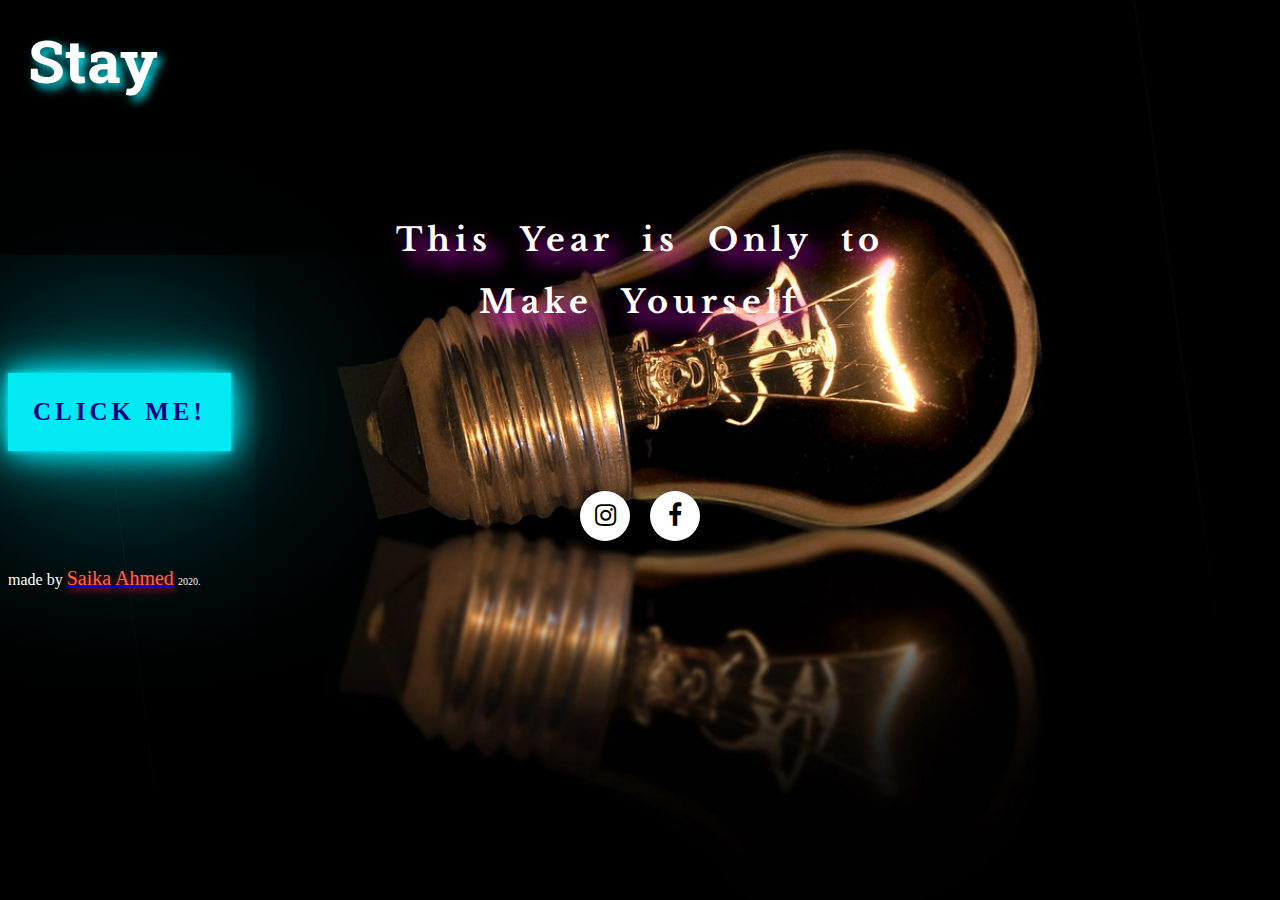
<file: index.html>
<!DOCTYPE html>
<html lang="en">
<head>
    <meta charset="UTF-8">
    <meta name="viewport" content="width=device-width, initial-scale=1.0">
    <title>Celebration</title>
    <link rel="stylesheet" href="https://stackpath.bootstrapcdn.com/bootstrap/4.5.0/css/bootstrap.min.css" integrity="sha384-9aIt2nRpC12Uk9gS9baDl411NQApFmC26EwAOH8WgZl5MYYxFfc+NcPb1dKGj7Sk" crossorigin="anonymous">
    <link rel="stylesheet" href="style.css">
   <link href="https://stackpath.bootstrapcdn.com/font-awesome/4.7.0/css/font-awesome.min.css" rel="stylesheet"> 
   <link href="https://fonts.googleapis.com/css2?family=Cinzel:wght@700&family=Roboto+Slab&display=swap" rel="stylesheet">
   <link href="https://fonts.googleapis.com/css2?family=Libre+Baskerville:wght@700&display=swap" rel="stylesheet">
  </head>
<body>
  <div class="row">
    <div class="wrapper col-12 text-center">
      <h2>Stay <span class="text"></span></h2>
    </div>
  </div>

  <div class="row">
    <div class="makeself col-12 text-center">
      <br><br><br><br>
      <h1>This Year is Only to</h1>
      <h1>Make Yourself</h1>
    </div>
  </div>
  
  <div class="row">
    <div class="button col-12 text-center">
        <a href="mubarak.html">CLICK ME!</a>
    </div>
  </div>

<div class="row">
  <div class="col-12">
    <div class="social-menu">
      <ul>
            <li><a href="https://instagram.com/saika_ahmed_"><i class="fa fa-instagram"></i></a></li>
            <li><a href=""><i class="fa fa-facebook"></i></a></li>
      </ul>
    </div>
  </div>
</div>
  
<div class="row">
  <div class="col">
    <div class="last text-center">
      <footer>
        <p>made by <a href="https://saikaahmed.github.io/my-personal-website/"><span class="name"> Saika Ahmed</span></a> <span class="year">2020.</span></p>
      </footer>
    </div>
  </div>
</div>
  
       
      
      
       
  

 <script src="https://code.jquery.com/jquery-3.5.1.slim.min.js" integrity="sha384-DfXdz2htPH0lsSSs5nCTpuj/zy4C+OGpamoFVy38MVBnE+IbbVYUew+OrCXaRkfj" crossorigin="anonymous"></script>
<script src="https://cdn.jsdelivr.net/npm/popper.js@1.16.0/dist/umd/popper.min.js" integrity="sha384-Q6E9RHvbIyZFJoft+2mJbHaEWldlvI9IOYy5n3zV9zzTtmI3UksdQRVvoxMfooAo" crossorigin="anonymous"></script>
<script src="https://stackpath.bootstrapcdn.com/bootstrap/4.5.0/js/bootstrap.min.js" integrity="sha384-OgVRvuATP1z7JjHLkuOU7Xw704+h835Lr+6QL9UvYjZE3Ipu6Tp75j7Bh/kR0JKI" crossorigin="anonymous"></script>
</body>
</html>
</file>
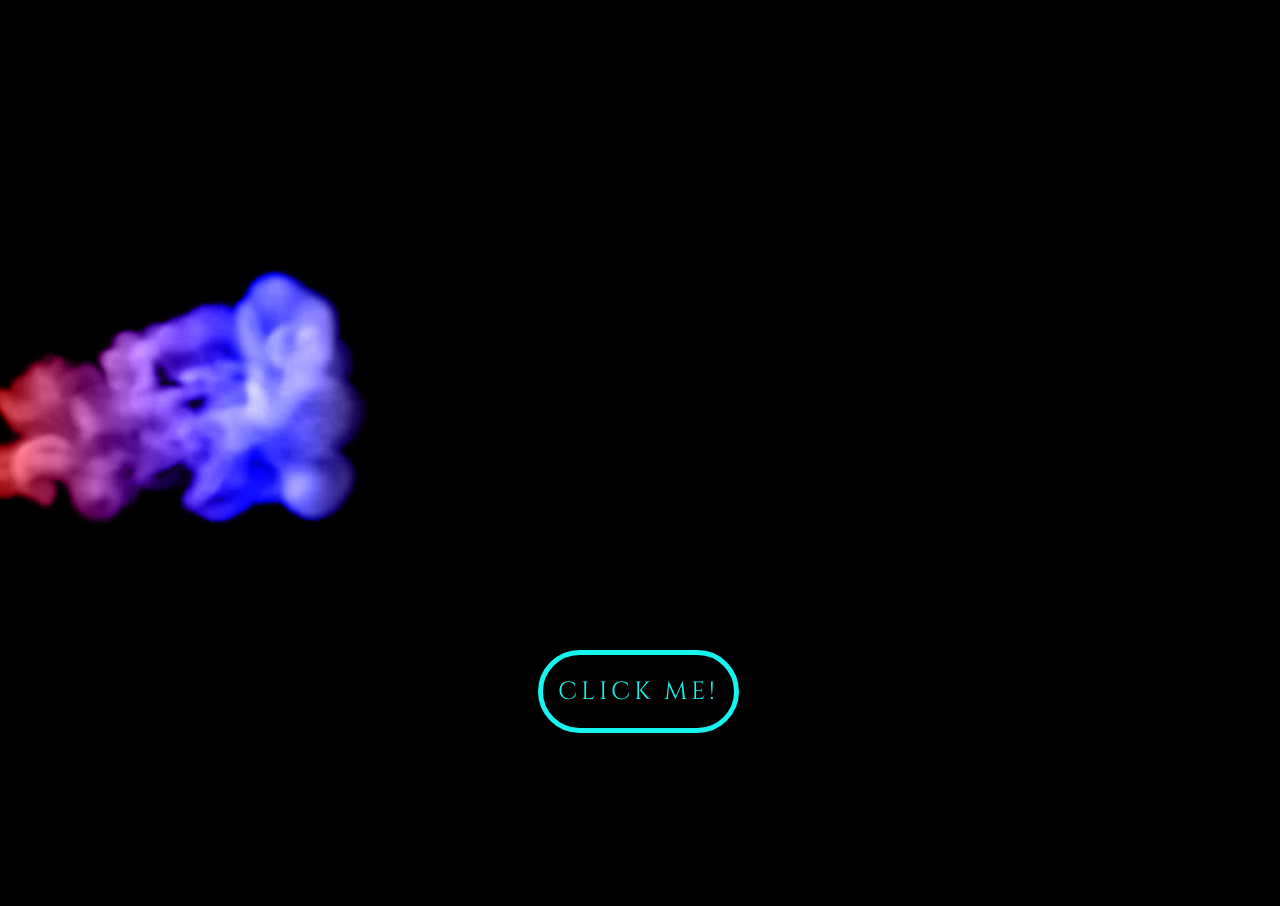
<file: mubarak.html>
<!DOCTYPE html>
<head> 
    <title>Greetings</title>
    <link rel="stylesheet" href="https://stackpath.bootstrapcdn.com/bootstrap/4.5.0/css/bootstrap.min.css" integrity="sha384-9aIt2nRpC12Uk9gS9baDl411NQApFmC26EwAOH8WgZl5MYYxFfc+NcPb1dKGj7Sk" crossorigin="anonymous">
    <link rel="stylesheet" href="style2.css">
    <link href="https://fonts.googleapis.com/css2?family=Cinzel:wght@900&display=swap" rel="stylesheet">
    
</head>

<body>
    <div class="row">
        <div class="col-12 text-center">
            <section class="text-center">
                <video src="smoke.mp4" autoplay muted></video>
                <h1>
                    <span>E</span>
                    <span>I</span>
                    <span>D</span>
                    <span> </span>
                    <span>M</span>
                    <span>U</span>
                    <span>B</span>
                    <span>A</span>
                    <span>R</span>
                    <span>A</span>
                    <span>K</span>
                </h1>
            </section>
        </div>
    </div>

    <div class="row clickbtn">
        <div class="button col-12 text-center">
            <a href="msg.html">CLICK ME!</a>
        </div>
      </div> 




</body>
</html>
</file>
<file: style.css>
/* for first page */
body {
    background-image: url('greetingbckgrnd.jpg');
    background-size: cover; 
    background-repeat: no-repeat;
    background-position: center center;
    background-attachment: fixed;
}

/* for top head */
.wrapper {
    font-family: 'Cinzel', serif;
    font-family: 'Roboto Slab', serif;
}
.wrapper h2 {
    padding: 10px;
    margin: 10px;
    font-size: 60px;
    color: white;
    text-shadow: 5px 5px 10px #03e9f4;
    font-weight: bold;
}
.text:before {
    content: '';
    animation: animate infinite 2s;
}
@keyframes animate{
    0%{
        content: "Home";
    }
    100%{
        content: 'Safe';
    }

}

/*for year line */

.makeself {
    font-family: 'Libre Baskerville', serif;
    text-align: center;
    color: white;
     text-shadow: 10px 12px 20px fuchsia; 
    word-spacing: 15px;
    letter-spacing: 5px;
    
                
          
    }
    /* #a0868f */

/* for click button */
 
.button a{
    display: inline-block;
    font-size: 25px;
    font-weight: bold;
    background: #03e9f4; 
    padding: 25px 25px;
    margin: 30px 0; 
    transition: 0.5s; 
    letter-spacing: 4px;
    color: navy;
    text-decoration: none;
    box-shadow:  0 0 5px #03e9f4,
                 0 0 25px #03e9f4,
                0 0 50px #03e9f4,
                0 0 200px #03e9f4;
    
    
   

}

.button a:hover {
    background: #ff005b;
     color: black;
     box-shadow: 0 0 5px #ff005b,
                0 0 25px #ff005b,
                0 0 50px #ff005b,
                0 0 200px #ff005b;
       
  }


/* footer part */
.last {
    color: white;
    left: 40%;
}
.name {
    color: tomato;
    font-size: 20px;
    text-shadow: 0px 4px 7px crimson;
}

.year {
    font-size: 10px;
}

/* font awesome coloring and set */
.social-menu ul {
    padding: 0;
    margin: auto;
    display: flex;
    justify-content: center;

}
.social-menu ul li {
    list-style: none;
    margin:10px;

}

.social-menu ul li .fa {
    color: black;
    font-size: 25px;
    line-height: 50px; 
    transition: .5s;
}
.social-menu ul li .fa:hover {
    color: #ffffff;
}

.social-menu ul li a {
    position: relative;
    display: block;
    width: 50px;
    height: 50px;
    border-radius: 50%;
    background-color: white;
    text-align: center;
    transition: 0.5s;
    box-shadow: 0px 7px 10px black;
    margin: auto;

}

.social-menu ul li a:hover {
    transform: rotate(0deg) skew(0deg) translate(0, -10px);
}

.social-menu ul li:nth-child(2) a:hover {
     background-color: blue;
}
.social-menu ul li:nth-child(1) a:hover {
    background-image: linear-gradient(180deg, #e4405f, skyblue);
}
</file>
<file: style2.css>
body {
    font-family: 'Cinzel', serif;
    padding: 0;
    margin: 0; 
     height: 100vh;    
    background: black; 
    width: 100%;
}
/*for smoking color set */
section:before {
    content: '';
    position: absolute;
    background: linear-gradient(to right, firebrick,  blue, gold, hotpink, maroon, black), firebrick;
    width: 100%;
     height: 100vh; 
    top: 0;
    left: 0;
    mix-blend-mode: color;
     
}

/* text set */
h1 {
    color: tomato;
    font-size: 70px; 
    text-shadow: 5px 5px 10px crimson ;
    position: absolute;
    top: 40%;
    transform: translateY(-40%);
    text-align: center;
    width: 100%;
    margin: 0;
    padding: 0;
    
}

h1 span {
    display: inline-block;
    animation: animate 1s linear forwards;
    opacity: 0;
}

@keyframes animate {  
    0% {
        opacity: 0;
        transform: rotateY(90deg);
        filter: blur(10px);
    }
    100% {
        opacity: 1;
        transform: rotateY(0deg);
        filter: blur(0px);
    }
}

video {
    height: 100vh; 
    width: 100%;
    object-fit: cover;
}


h1 span:nth-child(1){
    animation-delay: 1s;
}
h1 span:nth-child(2){
    animation-delay: 1.25s;
}
h1 span:nth-child(3){
    animation-delay: 1.5s;
}
h1 span:nth-child(4){
    animation-delay: 1.75s;
}
h1 span:nth-child(5){
    animation-delay: 2s;
}
h1 span:nth-child(6){
    animation-delay: 2.5s;
}
h1 span:nth-child(7){
    animation-delay: 3s;
}
h1 span:nth-child(8){
    animation-delay: 3.5s;
}
h1 span:nth-child(9){
    animation-delay: 4s;
}
h1 span:nth-child(10){
    animation-delay: 4.5s;
}
h1 span:nth-child(11){
    animation-delay: 5s;
}

/*for button*/
.button a{
    display: inline-block;
    font-size: 25px;
    /* background: #ff005b;  */
    padding: 20px 15px;
    margin: 20px 0; 
    transition: 0.5s; 
    letter-spacing: 4px;
    color: #15f4ee;
    text-decoration: none;
    border-radius: 100px;
    transition: 1.0s;
    border: 5px solid #15f4ee;
} 

.button a:hover {
   
                box-shadow: 0 5px 20px 0 #15f4ee inset,
                0 5px 20px 0 #15f4ee,
                0 5px 20px 0 #15f4ee inset,
                0 5px 20px 0 #15f4ee;
                text-shadow: 0 0 5px #15f4ee;
               
  } 

  .clickbtn {
    position: absolute; 
    top: 70%; 
    left: 42%;
  }
</file>
